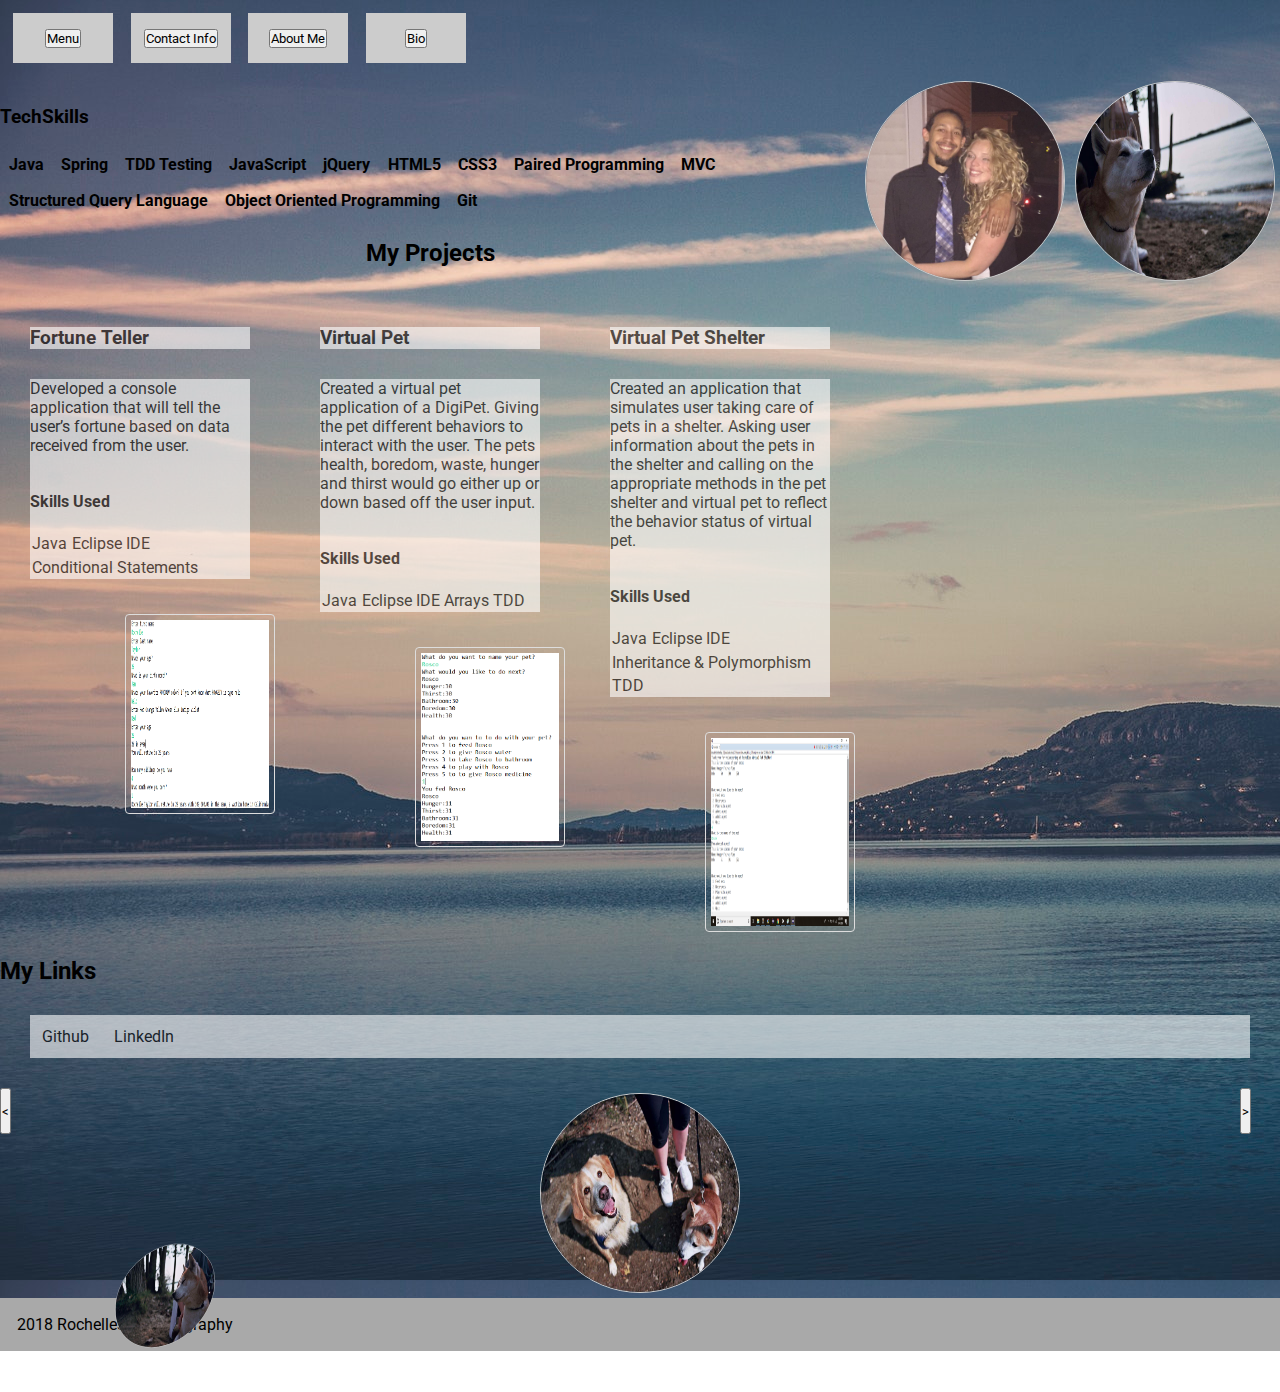
<file: index.html>
<!DOCTYPE html>
 <html lang="en">
 <head>
    <meta charset="UTF-8">
    <meta name="viewport" content="width=device-width, initial-scale=1.0">
    <meta http-equiv="X-UA-Compatible" content="ie=edge">
    <title>About Me</title>

    <link rel="stylesheet" href="./layout.css">
    <link rel="stylesheet" href="./style.css">
</head>
<body>
    <div class="background">
        <section>
            <ul class="nav">
                <div class = "wrapper">
                    <li class="menu-button"><button>Menu</button></li>
                    <li class="contact-info-button"><button>Contact Info</button></li>
                    <li class="myBtn"><button id="myBtn">About Me</button></li>
                    <li class="about-me-button"><button>Bio</button></li>
                    <li class="hidden"><a href="#tech-skills">Skills</a></li>
                    <li class="hidden"><a href="#bio">Bio</a></li>
                    <li class="hidden"><a href="#contact">Contact</a></li>
                    <li class="hidden"><a href="#projects">Projects</a></li>
                    <li class="hidden"><a href="#links">Links</a></li>
                </div>
            </ul>
            <img src="images/rosco.png" alt="rosco" width="200" height="100">
            <img src="images/MyPic3.jpg" alt="pic3" width="200" height="100">
        </section>
        <section>
            <div class="wrapper">
                <div class="transbox">
                    <section id="contact" class ="contact-info-description">
                        <p class="hidden" id="contact-info-description">
                            Cell: 614-625-7811
                        Email: RochelleTaylor614@gmail.com</p>
                    </section>   
                </div>
            </div>
        </section>
        <section>
            <div id="myModal" class="modal">
                <div class="modal-content">
                    <button class="modal-content-button"></button>
                    <button id="myBtn">About Me</button>      
                    <p>Apprentice in an accelerated Software Development program learning full stack development with an emphasis in Java, JavaScript and CSS. I transitioned from healthcare into tech to further my growth and expand my knowledge. In my free time I enjoy working on creating apps, building websites and being creative while earning my certificate to become a Software Developer.</p>
                </div>
            </div>
        </section>
        <section>
            <div class ="wrapper">
                <div class="transbox">
                    <section id= "bio" class="about-me-description">
                    <p class="hidden" id="about-me-description">
                        I was born in Marysville Ohio, Januray 24th. I lived in a small town called West-Liberty until the age of 13. My mother moved my brother and I to Columbus to better our education and give us more opportunites. After Highschool, I attended Columbus State to continue my education in healthcare. After a couple years I decided to transfer into tech and pursue my interest in Software Development. I am a dog mom of a Shiba Inu named Rosco who brings me so much joy. I enjoy cooking, reading,traveling, playing board games and listening to music. I am so excited where my life is headed and transforming into the tech industry. I cant wait to see what the future holds!</p>
                </div>
            </div>
        </section>
        <main>
            <h3>TechSkills</h3>
            <ul>
                <strong>
                    <li>Java</li> 
                    <li>Spring</li>
                    <li>TDD Testing</li>
                    <li>JavaScript</li>
                    <li>jQuery</li>
                    <li>HTML5</li>
                    <li>CSS3</li>
                    <li>Paired Programming</li>
                    <li>MVC</li>
                    <li>Structured Query Language</li>
                    <li>Object Oriented Programming</li>
                    <li>Git</li>
                </strong>
            </ul>
            <section id="projects" class ="projects">
                <section class ="projects-title">
                    <h2 id="projects-title-text">My Projects</h2>
                </section>
                <article class="project">
                    <div class="transbox">
                        <h3 class = "project-title">Fortune Teller</h3>
                    </div>
                    <div class="transbox">
                        <p class= "project-description">Developed a console application that will tell the user’s fortune based on data received from the user.</p>
                        <ul class = "projectskills-list">
                            <h4>Skills Used</h4>
                            <li class="project-skill">Java</li>
                            <li class="project-skill">Eclipse IDE</li>
                            <li class="project-skill">Conditional Statements</li>
                        </ul>
                    </div>
                    <div class="gallery">
                        <a target="_blank" href="images/Fortune-Teller-ScreenShot.png">
                            <img src="images/Fortune-Teller-ScreenShot.png" alt = "screenShot" width= "600" height="150">
                        </a>
                    </div>
                </article>
                <article class="project">
                    <div class="transbox">
                        <h3 class = "project-title">Virtual Pet</h3>
                    </div>
                    <div class="transbox">
                        <p class = "project-description">Created a virtual pet application of a DigiPet. Giving the pet different behaviors to interact with the user. The pets health, boredom, waste, hunger and thirst would go either up or down based off the user input. </p>                
                        <ul class = "projectskills-list">
                            <h4>Skills Used</h4>
                            <li class="project-skill">Java</li>
                            <li class="project-skill">Eclipse IDE</li>
                            <li class="project-skill">Arrays</li>
                             <li class="project-skill">TDD</li>
                        </ul>
                    </div>
                    <div class="gallery">
                        <a target="_blank" href="images/virtual-pet.png">
                            <img src="images/virtual-pet.png" alt="screenShot" width="600" height="150">
                        </a>
                    </div>
                </article>
                <article class="project">
                    <div class="transbox">
                        <h3 class = "project-title">Virtual Pet Shelter</h3>
                    </div>
                    <div class="transbox">
                        <p class = "project-description">Created an application that simulates user taking care of pets in a shelter. Asking user information about the pets in the shelter and calling on the appropriate methods in the pet shelter and virtual pet to reflect the behavior status of virtual pet.</p>
                        <ul class = "projectskills-list">
                            <h4>Skills Used</h4>
                            <li class="project-skill">Java</li>
                            <li class="project-skill">Eclipse IDE</li>
                            <li class="project-skill">Inheritance & Polymorphism</li>
                             <li class="project-skill">TDD</li>
                        </ul>
                    </div>  
                    <div class="gallery">
                        <a target="_blank" href="images/pet-shelter.png">
                            <img src="images/pet-shelter.png" alt="screenShot" width="600" height="150">
                        </a>
                    </div>
                </article>
            </section>
            <h2 id="links">My Links</h2>
            <div class="transbox">
                <ul>
                    <li><a href="https://github.com/RochelleTaylor" class="social github">Github</a></li>
                    <li><a href="https://www.linkedin.com/in/rochelletaylor-614/" class="social linkedIn">LinkedIn</a></li>
                </ul>
            </div>
            <div class="image-carousel">
                <section class="left-carousel-nav">
                  <button class="left-button">
                    <p>&lt;</p>
                </button>
            </section>
            <section class="carousel-item center-focus">
                <img src="images/rosco1.png"alt="rosco1">
            </section>
            <section class="carousel-item left-focus">
                <img src="images/rosco2.png" alt="grizzly">
            </section>
            <section class="carousel-item left-edge">
                <img src="images/rosco3.png" alt="rosco" width="200" height="100">
            </section>
            <section class="right-carousel-nav">
                <button class="right-button">
                    <p>&gt;</p>
                </button>
            </section>
        </div>
        <footer>
            <span class= "copyright">2018 Rochelles Autobiography</span>
        </footer>
        <script src ="js/app.js"></script>
    </div>
</body>
</html>
</file>
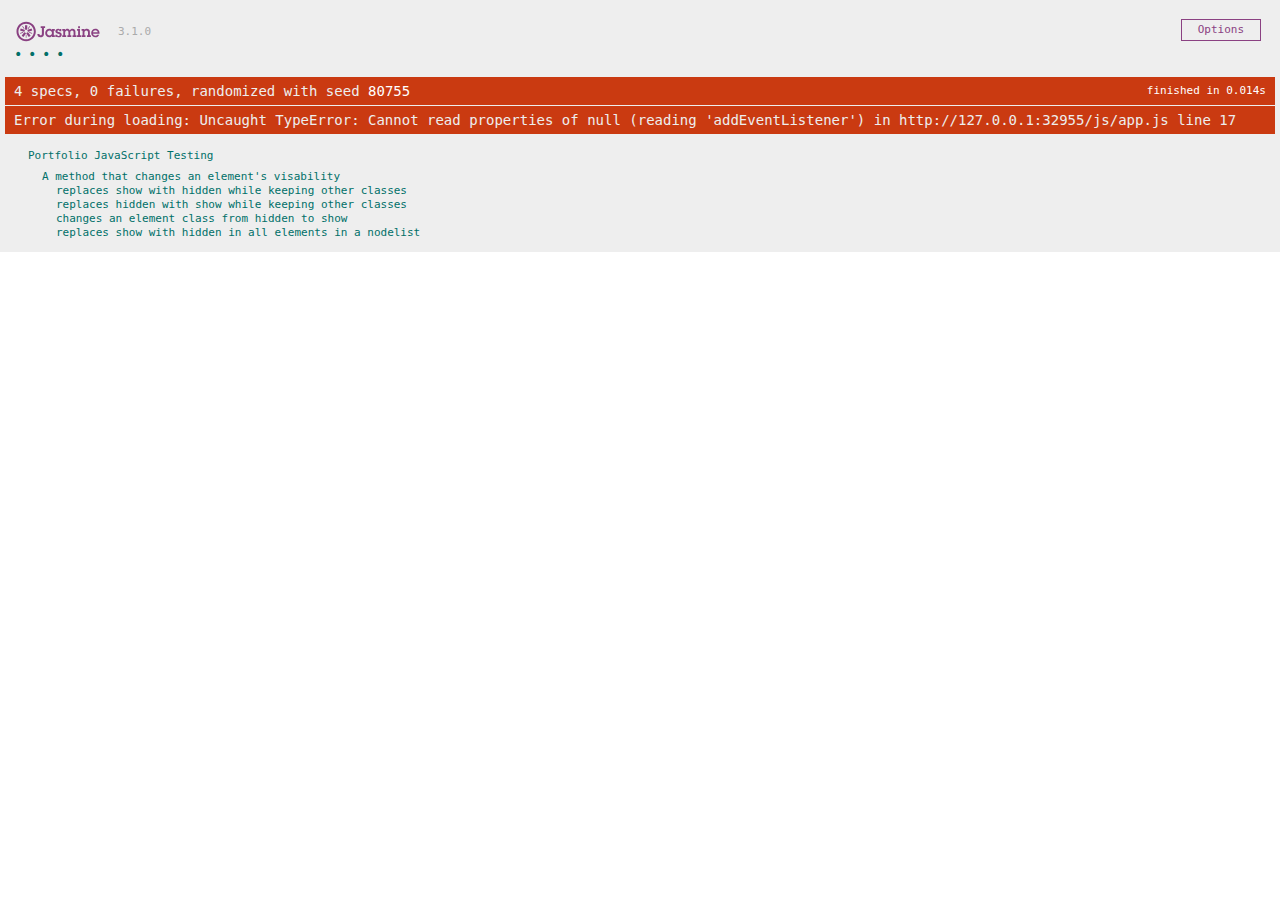
<file: SpecRunner.html>
<!DOCTYPE html>
<html>
<head>
  <meta charset="utf-8">
  <title>Jasmine Spec Runner v3.1.0</title>

  <link rel="shortcut icon" type="image/png" href="lib/jasmine-3.1.0/jasmine_favicon.png">
  <link rel="stylesheet" href="lib/jasmine-3.1.0/jasmine.css">

  <script src="lib/jasmine-3.1.0/jasmine.js"></script>
  <script src="lib/jasmine-3.1.0/jasmine-html.js"></script>
  <script src="lib/jasmine-3.1.0/boot.js"></script>

  <!-- include source files here... -->

  <script src="js/app.js"></script>

  <!-- include spec files here... -->
  <script src="spec/js/app.spec.js"></script>
  

</head>

<body>
</body>
</html>
</file>
<file: layout.css>
* {
   box-sizing: border-box;
   margin: 10;
   padding: 0;
}
aside,
footer,
header
{
   padding: 17px;
}
footer {
 
   grid-column: 1 / -1;
}
header {
   grid-column: 1 / -1;
}
nav {
   padding: 5px;
}

header{
   display: flex;
   flex-direction: column;
   justify-content: space-between;
}
ul {list-style-type: none;
   margin: 0;
   padding: 0;
   overflow: hidden;
   
}
li{
   margin: 1%;
   float: left;
}
nav ul li {
   margin: 0px 50px;
   }
nav ul li{
   display: block;
   color: black;
   text-align: center;
   padding: 14px 16 px;
   text-decoration: none;


}

.headImage{
   display: grid;
   margin: 2rem auto 2rem auto;
   width: 1000px;
   width: 40%;
   height: auto;
}


.container{

   display: grid;
   grid-gap:50px;
   margin: 0px;
   width: 100%;
}
.me{
   margin-top:20px;
   max-width: 100%;
   display: grid;
   grid-template-columns: 1fr 1fr 1fr;
}

}
.flexItem {
   display: flex;
   flex-direction: row;
   flex-wrap: wrap;
   justify-content: center;
   margin: 2rem auto;
   padding: 11px;
}
.projects{
   display: grid;
   grid-template-columns: 1fr 1fr 1fr;
   grid-gap: 10px;
}
.projects-title{
   grid-column: 1/-1;
   display:flex;
   justify-content: center;

}

.project-title{
   display: grid;
   margin: 0px;
   width: 100%;
}
.project-description{
   
}
/*ul.project-skills-list{
  display: grid;
  grid-template-rows: center;
}*/

.nav{
   width: 100%;
}
 ul nav{
   display: flex;
   flex-direction: row;
   align-items: center;
   justify-content: space-around;
   width: 100%;

}
 .techskills{
   display: flex;
   flex-direction: row;
   justify-content: space-around;
   width: 100%;

}
.grid-item-1 {
    grid-column: 1 / span 2;
}


/*.headImage{
  min-height: 20px;
  

}*/
.img-circle{
   min-height: 20px;
}


.footer{
   display: flex;
   flex-direction: column;
   justify-content: space-between;
}
  
.bold2{
   display: flex;
   flex-direction: column;
   justify-content: space-between;
}
body, html {
    height: 100%;
}


body, html {
    height: 100%;
    margin: 0;
}


.firstImage{
   width: 25%
   
   top: 0;
   left: 0;
}
.secondImage{
   width: 25%
  
   top: 20px;
   left: 40px;
}
.p{
margin: 30px;
  background-color: #ffffff;
  border: 1px solid black;
  opacity: 0.6;
  filter: alpha(opacity=60); 
}
</file>
<file: style.css>
@import url('https://fonts.googleapis.com/css?family=Roboto:400,700');

* {
    /*box-sizing: border-box;*/
    font-family: 'Roboto';
}
aside {
}
footer {
    background-color: darkgray;
   
}
h1 {
    color: black;
    font-size: 3rem;
}
header {
    background-color: lightgray;
  
}
/*main {
    max-width: 1000px;
    margin: auto;
}*/
.row {
    margin: 8px -16px;
}
/* Add padding BETWEEN each column */
.row,
.row > .column {
    padding: 8px;
}
/* Create four equal columns that floats next to each other 
.column {
    float: left;
    width: 25%;
}*/

 Clear floats after rows  
.row:after {
    content: "";
    display: table;
    clear: both;
}

.hidden {
    display:none;
    /*visibility: hidden;*/
} 
    
}

  .nav {
        color: white;
        font-weight: 700;
        text-decoration: none;
    }

ul {
    list-style-type: none;
        color: black;
        font-weight: 400;
        text-decoration: none; 
}
small {
    font-size: .8rem;
}
.nav{
        color: black;
        font-weight: 700;
        text-decoration: none;
}
 ul li a{
    color: black;
    text-decoration: none;
}
ul{
    color:black;   
}
li{
    color: black;
}

    }
.logo {
    font-size: 24px;
    text-decoration: none;
}
.accounts {
    border-radius: 5px;
    border: 1px purple;
}
    .accounts {
        font-weight: 700;
        text-decoration: none;
        
    }
    .row{
    display: grid;
    grid-column-start: 1;
    grid-column-end: -1

    width: 1000px;
    }
.bold {
  font-weight:bold;
} 
/*.collapsible {
    background-color: #777;
    color: white;
    cursor: pointer;
    padding: 18px;
    width: 100%;
    border: none;
    text-align: left;
    outline: none;
    font-size: 15px;
}*/    
/* The Modal (background) */
.modal {
    display: none; /* Hidden by default */
    position: fixed; /* Stay in place */
    z-index: 1; /* Sit on top */
    padding-top: 100px; /* Location of the box */
    left: 0;
    top: 0;
    width: 100%; /* Full width */
    height: 100%; /* Full height */
    overflow: auto; /* Enable scroll if needed */
    background-color: rgb(0,0,0); /* Fallback color */
    background-color: rgba(0,0,0,0.4); /* Black w/ opacity */
}

/* Modal Content */
.modal-content {
    background-color: #fefefe;
    margin: auto;
    padding: 20px;
    border: 1px solid #888;
    width: 80%;
}
/* The Close Button */
.close {
    color: #aaaaaa;
    float: right;
    font-size: 28px;
    font-weight: bold;
}

.close:hover,
.close:focus {
    color: #000;
    text-decoration: none;
    cursor: pointer;
}

div.gallery img {
    border: 1px solid #ddd;
    border-radius: 4px;
    padding: 5px;
    width: 150px;
}
div.gallery img:hover {
    box-shadow: 0 0 2px 1px rgba(0, 140, 186, 0.5);
}

div.background {
  background: url("images/mountain.png");
    display: block;
    margin-left: auto;
    margin-right: auto;
    width: 100%
}

div.transbox {
  margin: 30px;
  background-color: #ffffff;
/*  border: 1px solid black;
*/  opacity: 0.6;
  filter: alpha(opacity=60); 
}

/*.img-circle {
    border-radius: 80%;
    vertical-align: middle;
    width: 200px;
    height: 200px;

}*/
/*img {
    display: block;
    margin-left: 10%;
    margin-right: auto;

}*/
.center {
    display: block;
    margin-left: auto;
    margin-right: auto;
    width: 50%;
}
.wrapper {
    text-align: center;
}

.menu-button {
    position: top;
    top: 50%;
}
contact-info-button {
    display: block;
    float: left;
    height: 50px;
    width: 100px;
    margin-right: 5px;
/*    background-image: url(./images/button_left.png);
*/    background-color: #ccc;
    text-align: center;
    line-height: 50px;
    text-decoration: none;
}


img {
    display: grid;
    margin: 5px;
    border: 1px solid #ccc;
    float: right;
    width: 180px;
    border-radius: 80%;
    vertical-align: middle;
    width: 200px;
    height: 200px;
}
.menu-button{
     display: block;
    float: left;
    height: 50px;
    width: 100px;
    margin-right: 5px;
/*    background-image: url(./images/button_left.png);
*/    background-color: #ccc;
    text-align: center;
    line-height: 50px;
    text-decoration: none;
}
.contact-info-button{
    display: block;
    float: left;
    height: 50px;
    width: 100px;
    margin-right: 5px;
/*    background-image: url(./images/button_left.png);
*/    background-color: #ccc;
    text-align: center;
    line-height: 50px;
    text-decoration: none;
}
.myBtn{
    display: block;
    float: left;
    height: 50px;
    width: 100px;
    margin-right: 5px;
/*    background-image: url(./images/button_left.png);
*/    background-color: #ccc;
    text-align: center;
    line-height: 50px;
    text-decoration: none;
}
.about-me-button{
    display: block;
    float: left;
    height: 50px;
    width: 100px;
    margin-right: 5px;
/*    background-image: url(./images/button_left.png);
*/    background-color: #ccc;
    text-align: center;
    line-height: 50px;
    text-decoration: none;  
}


li a:hover {
    background-color: #111;
}
}
img{
  width: 100%;
}
.image-carousel{
  display:grid;
  width:100%;
  grid-template-rows:;
  grid-template-columns: 40px 0px 1fr 600px 1fr 0px 40px;
  grid-gap:5px;
}
.carousel-item{
  transition: all 3s ease-in-out;
  background-color: transparent;
  display:flex;
  justify-content: center;
  align-content: center;
}
.left-carousel-nav{
  grid-column: 1/2;
  grid-row:1/2;
}
.left-edge{
  grid-column:4/5;
  grid-row:1/2;
 
  transform: scale(0.0) skewY(-32deg) translate(-800px);
  transform-origin: 0% 100%;
  z-index: -10;
  
}
.left-focus{
  grid-column:4/5;
  grid-row:1/2;
  transform: scale(0.5) skewY(-16deg) translate(-650px);
transform-origin: 0% 100%;
}
.center-focus{
  grid-column:4/5;
  grid-row:1/2;
 
  z-index: 10;
}
.right-focus{
  grid-column:4/5;
  grid-row:1/2;
  transform: scale(0.5) skewY(16deg) translate(650px);
transform-origin: 100% 100%;
}
.right-edge{
  grid-column:4/5;
  grid-row:1/2;
  background-color:gray;
  transform: scale(0.0) skewY(32deg) translate(800px);
  transform-origin: 100% 100%;
  z-index: -10;
}
.right-carousel-nav{
  grid-column: 7/8;
  grid-row:1/2;
}
</file>
<file: lib/jasmine-3.1.0/jasmine.css>
body { overflow-y: scroll; }

.jasmine_html-reporter { background-color: #eee; padding: 5px; margin: -8px; font-size: 11px; font-family: Monaco, "Lucida Console", monospace; line-height: 14px; color: #333; }
.jasmine_html-reporter a { text-decoration: none; }
.jasmine_html-reporter a:hover { text-decoration: underline; }
.jasmine_html-reporter p, .jasmine_html-reporter h1, .jasmine_html-reporter h2, .jasmine_html-reporter h3, .jasmine_html-reporter h4, .jasmine_html-reporter h5, .jasmine_html-reporter h6 { margin: 0; line-height: 14px; }
.jasmine_html-reporter .jasmine-banner, .jasmine_html-reporter .jasmine-symbol-summary, .jasmine_html-reporter .jasmine-summary, .jasmine_html-reporter .jasmine-result-message, .jasmine_html-reporter .jasmine-spec .jasmine-description, .jasmine_html-reporter .jasmine-spec-detail .jasmine-description, .jasmine_html-reporter .jasmine-alert .jasmine-bar, .jasmine_html-reporter .jasmine-stack-trace { padding-left: 9px; padding-right: 9px; }
.jasmine_html-reporter .jasmine-banner { position: relative; }
.jasmine_html-reporter .jasmine-banner .jasmine-title { background: url('[data-uri]') no-repeat; background: url('[data-uri]') no-repeat, none; -moz-background-size: 100%; -o-background-size: 100%; -webkit-background-size: 100%; background-size: 100%; display: block; float: left; width: 90px; height: 25px; }
.jasmine_html-reporter .jasmine-banner .jasmine-version { margin-left: 14px; position: relative; top: 6px; }
.jasmine_html-reporter #jasmine_content { position: fixed; right: 100%; }
.jasmine_html-reporter .jasmine-version { color: #aaa; }
.jasmine_html-reporter .jasmine-banner { margin-top: 14px; }
.jasmine_html-reporter .jasmine-duration { color: #fff; float: right; line-height: 28px; padding-right: 9px; }
.jasmine_html-reporter .jasmine-symbol-summary { overflow: hidden; *zoom: 1; margin: 14px 0; }
.jasmine_html-reporter .jasmine-symbol-summary li { display: inline-block; height: 10px; width: 14px; font-size: 16px; }
.jasmine_html-reporter .jasmine-symbol-summary li.jasmine-passed { font-size: 14px; }
.jasmine_html-reporter .jasmine-symbol-summary li.jasmine-passed:before { color: #007069; content: "\02022"; }
.jasmine_html-reporter .jasmine-symbol-summary li.jasmine-failed { line-height: 9px; }
.jasmine_html-reporter .jasmine-symbol-summary li.jasmine-failed:before { color: #ca3a11; content: "\d7"; font-weight: bold; margin-left: -1px; }
.jasmine_html-reporter .jasmine-symbol-summary li.jasmine-excluded { font-size: 14px; }
.jasmine_html-reporter .jasmine-symbol-summary li.jasmine-excluded:before { color: #bababa; content: "\02022"; }
.jasmine_html-reporter .jasmine-symbol-summary li.jasmine-pending { line-height: 17px; }
.jasmine_html-reporter .jasmine-symbol-summary li.jasmine-pending:before { color: #ba9d37; content: "*"; }
.jasmine_html-reporter .jasmine-symbol-summary li.jasmine-empty { font-size: 14px; }
.jasmine_html-reporter .jasmine-symbol-summary li.jasmine-empty:before { color: #ba9d37; content: "\02022"; }
.jasmine_html-reporter .jasmine-run-options { float: right; margin-right: 5px; border: 1px solid #8a4182; color: #8a4182; position: relative; line-height: 20px; }
.jasmine_html-reporter .jasmine-run-options .jasmine-trigger { cursor: pointer; padding: 8px 16px; }
.jasmine_html-reporter .jasmine-run-options .jasmine-payload { position: absolute; display: none; right: -1px; border: 1px solid #8a4182; background-color: #eee; white-space: nowrap; padding: 4px 8px; }
.jasmine_html-reporter .jasmine-run-options .jasmine-payload.jasmine-open { display: block; }
.jasmine_html-reporter .jasmine-bar { line-height: 28px; font-size: 14px; display: block; color: #eee; }
.jasmine_html-reporter .jasmine-bar.jasmine-failed, .jasmine_html-reporter .jasmine-bar.jasmine-errored { background-color: #ca3a11; border-bottom: 1px solid #eee; }
.jasmine_html-reporter .jasmine-bar.jasmine-passed { background-color: #007069; }
.jasmine_html-reporter .jasmine-bar.jasmine-incomplete { background-color: #bababa; }
.jasmine_html-reporter .jasmine-bar.jasmine-skipped { background-color: #bababa; }
.jasmine_html-reporter .jasmine-bar.jasmine-warning { background-color: #ba9d37; color: #333; }
.jasmine_html-reporter .jasmine-bar.jasmine-menu { background-color: #fff; color: #aaa; }
.jasmine_html-reporter .jasmine-bar.jasmine-menu a { color: #333; }
.jasmine_html-reporter .jasmine-bar a { color: white; }
.jasmine_html-reporter.jasmine-spec-list .jasmine-bar.jasmine-menu.jasmine-failure-list, .jasmine_html-reporter.jasmine-spec-list .jasmine-results .jasmine-failures { display: none; }
.jasmine_html-reporter.jasmine-failure-list .jasmine-bar.jasmine-menu.jasmine-spec-list, .jasmine_html-reporter.jasmine-failure-list .jasmine-summary { display: none; }
.jasmine_html-reporter .jasmine-results { margin-top: 14px; }
.jasmine_html-reporter .jasmine-summary { margin-top: 14px; }
.jasmine_html-reporter .jasmine-summary ul { list-style-type: none; margin-left: 14px; padding-top: 0; padding-left: 0; }
.jasmine_html-reporter .jasmine-summary ul.jasmine-suite { margin-top: 7px; margin-bottom: 7px; }
.jasmine_html-reporter .jasmine-summary li.jasmine-passed a { color: #007069; }
.jasmine_html-reporter .jasmine-summary li.jasmine-failed a { color: #ca3a11; }
.jasmine_html-reporter .jasmine-summary li.jasmine-empty a { color: #ba9d37; }
.jasmine_html-reporter .jasmine-summary li.jasmine-pending a { color: #ba9d37; }
.jasmine_html-reporter .jasmine-summary li.jasmine-excluded a { color: #bababa; }
.jasmine_html-reporter .jasmine-description + .jasmine-suite { margin-top: 0; }
.jasmine_html-reporter .jasmine-suite { margin-top: 14px; }
.jasmine_html-reporter .jasmine-suite a { color: #333; }
.jasmine_html-reporter .jasmine-failures .jasmine-spec-detail { margin-bottom: 28px; }
.jasmine_html-reporter .jasmine-failures .jasmine-spec-detail .jasmine-description { background-color: #ca3a11; color: white; }
.jasmine_html-reporter .jasmine-failures .jasmine-spec-detail .jasmine-description a { color: white; }
.jasmine_html-reporter .jasmine-result-message { padding-top: 14px; color: #333; white-space: pre; }
.jasmine_html-reporter .jasmine-result-message span.jasmine-result { display: block; }
.jasmine_html-reporter .jasmine-stack-trace { margin: 5px 0 0 0; max-height: 224px; overflow: auto; line-height: 18px; color: #666; border: 1px solid #ddd; background: white; white-space: pre; }
</file>
